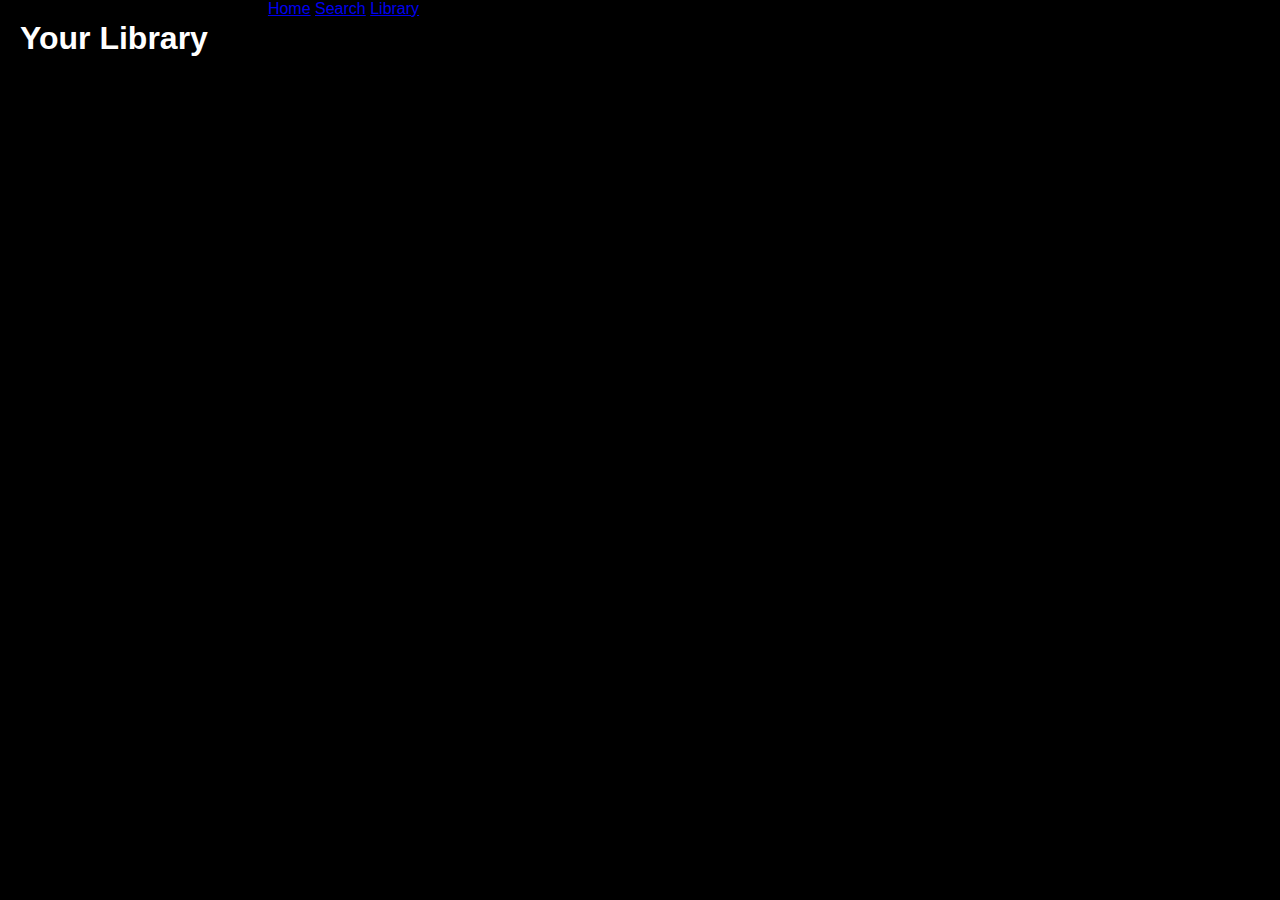
<file: library.html>
<!DOCTYPE html>
<html>
<head>
  <title>Library</title>
  <link rel="stylesheet" href="style.css">
</head>
<body>

<h1 style="padding:20px;">Your Library</h1>
<div id="songList" style="padding:20px;"></div>

<footer>
  <a href="index.html">Home</a>
  <a href="search.html">Search</a>
  <a href="library.html">Library</a>
</footer>

<script>
let songs = JSON.parse(localStorage.getItem("songs")) || [];
const list = document.getElementById("songList");

songs.forEach(song => {
  const div = document.createElement("div");
  div.className = "card";
  div.textContent = song.name;
  list.appendChild(div);
});
</script>

</body>
</html>
</file>
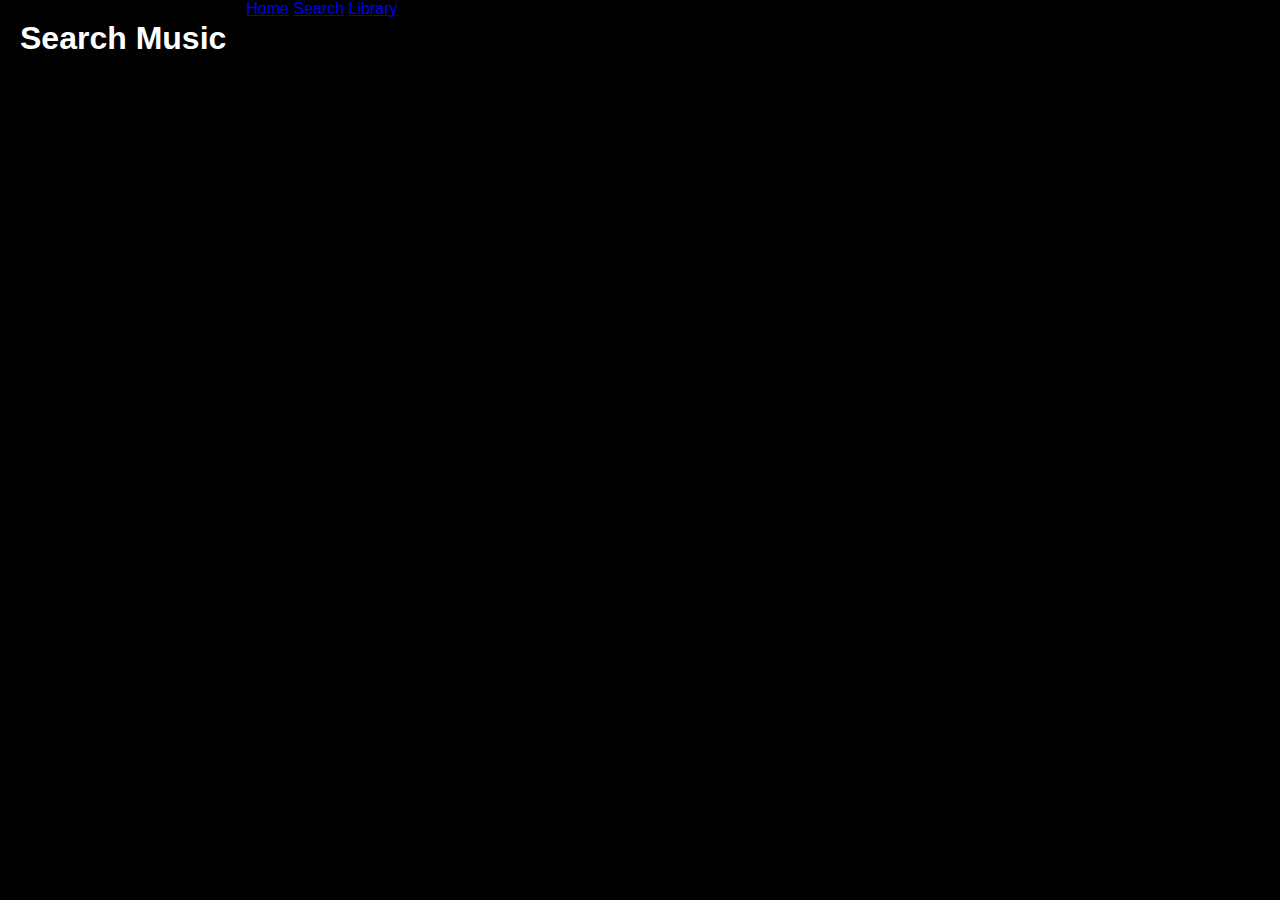
<file: search.html>
<!DOCTYPE html>
<html>
<head>
  <title>Search</title>
  <link rel="stylesheet" href="style.css">
</head>
<body>

  <h1 style="padding:20px;">Search Music</h1>

  <footer>
    <a href="index.html">Home</a>
    <a href="search.html">Search</a>
    <a href="library.html">Library</a>
  </footer>

</body>
</html>
</file>
<file: style.css>
* {
    margin: 0;
    padding: 0;
    box-sizing: border-box;
}

body {
    font-family: 'Poppins', sans-serif;
    background: #000;
    color: #fff;
    display: flex;
    height: 100vh;
    overflow: hidden;
}

/* Sidebar */
.sidebar {
    width: 250px;
    background: #121212;
    padding: 24px;
    display: flex;
    flex-direction: column;
    border-right: 1px solid #282828;
}

.logo {
    display: flex;
    align-items: center;
    gap: 12px;
    margin-bottom: 32px;
}

.logo i {
    font-size: 32px;
    color: #1db954;
}

.logo h1 {
    font-size: 24px;
    font-weight: 700;
    background: linear-gradient(45deg, #1db954, #1ed760);
    -webkit-background-clip: text;
    -webkit-text-fill-color: transparent;
}

nav {
    display: flex;
    flex-direction: column;
    gap: 16px;
    margin-bottom: 32px;
}

nav a {
    color: #b3b3b3;
    text-decoration: none;
    display: flex;
    align-items: center;
    gap: 16px;
    padding: 8px 12px;
    border-radius: 4px;
    transition: all 0.3s ease;
}

nav a:hover {
    color: #fff;
    background: #282828;
}

nav a.active {
    color: #fff;
    background: #282828;
}

nav a i {
    font-size: 20px;
    width: 24px;
}

.playlists h3 {
    color: #b3b3b3;
    font-size: 12px;
    text-transform: uppercase;
    letter-spacing: 1px;
    margin-bottom: 16px;
}

/* Main Content */
.main-content {
    flex: 1;
    background: linear-gradient(180deg, #1f1f1f 0%, #121212 100%);
    overflow-y: auto;
    padding-bottom: 120px;
}

/* Header */
header {
    padding: 24px 32px;
    background: rgba(0, 0, 0, 0.5);
    backdrop-filter: blur(10px);
    position: sticky;
    top: 0;
    z-index: 100;
    display: flex;
    justify-content: space-between;
    align-items: center;
}

.search-bar {
    background: #2a2a2a;
    border-radius: 500px;
    padding: 8px 20px;
    display: flex;
    align-items: center;
    gap: 12px;
    width: 400px;
}

.search-bar i {
    color: #b3b3b3;
}

.search-bar input {
    background: none;
    border: none;
    color: #fff;
    font-size: 14px;
    width: 100%;
    outline: none;
}

.user-profile img {
    width: 40px;
    height: 40px;
    border-radius: 50%;
    object-fit: cover;
}

/* Hero Section */
.hero {
    padding: 32px;
    background: linear-gradient(135deg, #1db954, #191414);
    margin: 24px;
    border-radius: 8px;
    position: relative;
    overflow: hidden;
}

.hero-content h2 {
    font-size: 48px;
    font-weight: 700;
    margin-bottom: 12px;
}

.hero-content p {
    font-size: 18px;
    opacity: 0.9;
}

/* Sections */
.section {
    padding: 0 32px;
    margin-bottom: 32px;
}

.section-header {
    display: flex;
    justify-content: space-between;
    align-items: center;
    margin-bottom: 24px;
}

.section h2 {
    font-size: 24px;
    font-weight: 700;
}

.see-all {
    color: #b3b3b3;
    text-decoration: none;
    font-size: 14px;
    transition: color 0.3s;
}

.see-all:hover {
    color: #fff;
}

/* Songs Grid */
.songs-grid {
    display: grid;
    grid-template-columns: repeat(auto-fill, minmax(180px, 1fr));
    gap: 24px;
}

.song-card {
    background: #181818;
    border-radius: 8px;
    padding: 16px;
    transition: all 0.3s ease;
    cursor: pointer;
}

.song-card:hover {
    background: #282828;
    transform: translateY(-4px);
}

.song-cover {
    width: 100%;
    aspect-ratio: 1;
    border-radius: 4px;
    margin-bottom: 16px;
    object-fit: cover;
}

.song-card h4 {
    font-size: 16px;
    margin-bottom: 8px;
    white-space: nowrap;
    overflow: hidden;
    text-overflow: ellipsis;
}

.song-card p {
    font-size: 14px;
    color: #b3b3b3;
}

/* Playlists Grid */
.playlists-grid {
    display: grid;
    grid-template-columns: repeat(auto-fill, minmax(200px, 1fr));
    gap: 24px;
}

.playlist-card {
    background: #181818;
    border-radius: 8px;
    padding: 16px;
    transition: all 0.3s ease;
    cursor: pointer;
}

.playlist-card:hover {
    background: #282828;
}

.playlist-cover {
    width: 100%;
    aspect-ratio: 1;
    border-radius: 4px;
    margin-bottom: 16px;
    object-fit: cover;
}

/* Recommendations */
.recommendations {
    display: grid;
    grid-template-columns: repeat(auto-fill, minmax(200px, 1fr));
    gap: 24px;
}

.recommendation-card {
    background: #181818;
    border-radius: 8px;
    padding: 20px;
    transition: all 0.3s ease;
    cursor: pointer;
}

.recommendation-card:hover {
    background: #282828;
}

.card-image {
    width: 100%;
    aspect-ratio: 1;
    border-radius: 4px;
    margin-bottom: 16px;
    display: flex;
    align-items: center;
    justify-content: center;
    font-size: 48px;
    color: white;
}

/* Music Player */
.music-player {
    position: fixed;
    bottom: 0;
    left: 0;
    right: 0;
    height: 90px;
    background: #181818;
    border-top: 1px solid #282828;
    padding: 16px;
    display: flex;
    align-items: center;
    justify-content: space-between;
    z-index: 1000;
}

.player-left {
    width: 250px;
}

.now-playing {
    display: flex;
    align-items: center;
    gap: 12px;
}

.now-playing img {
    width: 56px;
    height: 56px;
    border-radius: 4px;
    object-fit: cover;
}

.song-info h4 {
    font-size: 14px;
    margin-bottom: 4px;
}

.song-info p {
    font-size: 12px;
    color: #b3b3b3;
}

.like-btn {
    background: none;
    border: none;
    color: #b3b3b3;
    cursor: pointer;
    font-size: 16px;
    margin-left: 12px;
}

.like-btn:hover {
    color: #1db954;
}

.player-center {
    flex: 1;
    max-width: 600px;
}

.player-controls {
    display: flex;
    justify-content: center;
    align-items: center;
    gap: 24px;
    margin-bottom: 12px;
}

.control-btn {
    background: none;
    border: none;
    color: #b3b3b3;
    cursor: pointer;
    font-size: 16px;
    transition: color 0.3s;
}

.control-btn:hover {
    color: #fff;
}

.play-btn {
    width: 40px;
    height: 40px;
    border-radius: 50%;
    background: #fff;
    border: none;
    color: #000;
    cursor: pointer;
    display: flex;
    align-items: center;
    justify-content: center;
    font-size: 16px;
    transition: transform 0.3s;
}

.play-btn:hover {
    transform: scale(1.1);
}

.progress-bar {
    display: flex;
    align-items: center;
    gap: 12px;
}

.time {
    font-size: 12px;
    color: #b3b3b3;
    min-width: 40px;
}

.progress-container {
    flex: 1;
    height: 4px;
    background: #4d4d4d;
    border-radius: 2px;
    cursor: pointer;
    position: relative;
}

.progress {
    position: absolute;
    left: 0;
    top: 0;
    height: 100%;
    background: #1db954;
    border-radius: 2px;
    width: 30%;
}

.player-right {
    width: 250px;
    display: flex;
    align-items: center;
    justify-content: flex-end;
    gap: 16px;
}

.volume-control {
    display: flex;
    align-items: center;
    gap: 12px;
}

.volume-control i {
    color: #b3b3b3;
}

#volume-slider {
    width: 100px;
    height: 4px;
    -webkit-appearance: none;
    background: #4d4d4d;
    border-radius: 2px;
    outline: none;
}

#volume-slider::-webkit-slider-thumb {
    -webkit-appearance: none;
    width: 12px;
    height: 12px;
    border-radius: 50%;
    background: #fff;
    cursor: pointer;
}

.queue-btn {
    background: none;
    border: none;
    color: #b3b3b3;
    cursor: pointer;
    font-size: 16px;
}

/* Responsive */
@media (max-width: 1024px) {
    .sidebar {
        width: 80px;
        padding: 24px 12px;
    }
    
    .logo h1, nav a span, .playlists h3 {
        display: none;
    }
    
    nav a {
        justify-content: center;
        padding: 12px;
    }
    
    .search-bar {
        width: 300px;
    }
}

@media (max-width: 768px) {
    .sidebar {
        display: none;
    }
    
    .search-bar {
        width: 200px;
    }
    
    .hero-content h2 {
        font-size: 32px;
    }
    
    .songs-grid {
        grid-template-columns: repeat(auto-fill, minmax(150px, 1fr));
    }
}

/* Animation */
@keyframes pulse {
    0% { transform: scale(1); }
    50% { transform: scale(1.05); }
    100% { transform: scale(1); }
}

.playing {
    animation: pulse 2s infinite;
}
</file>
